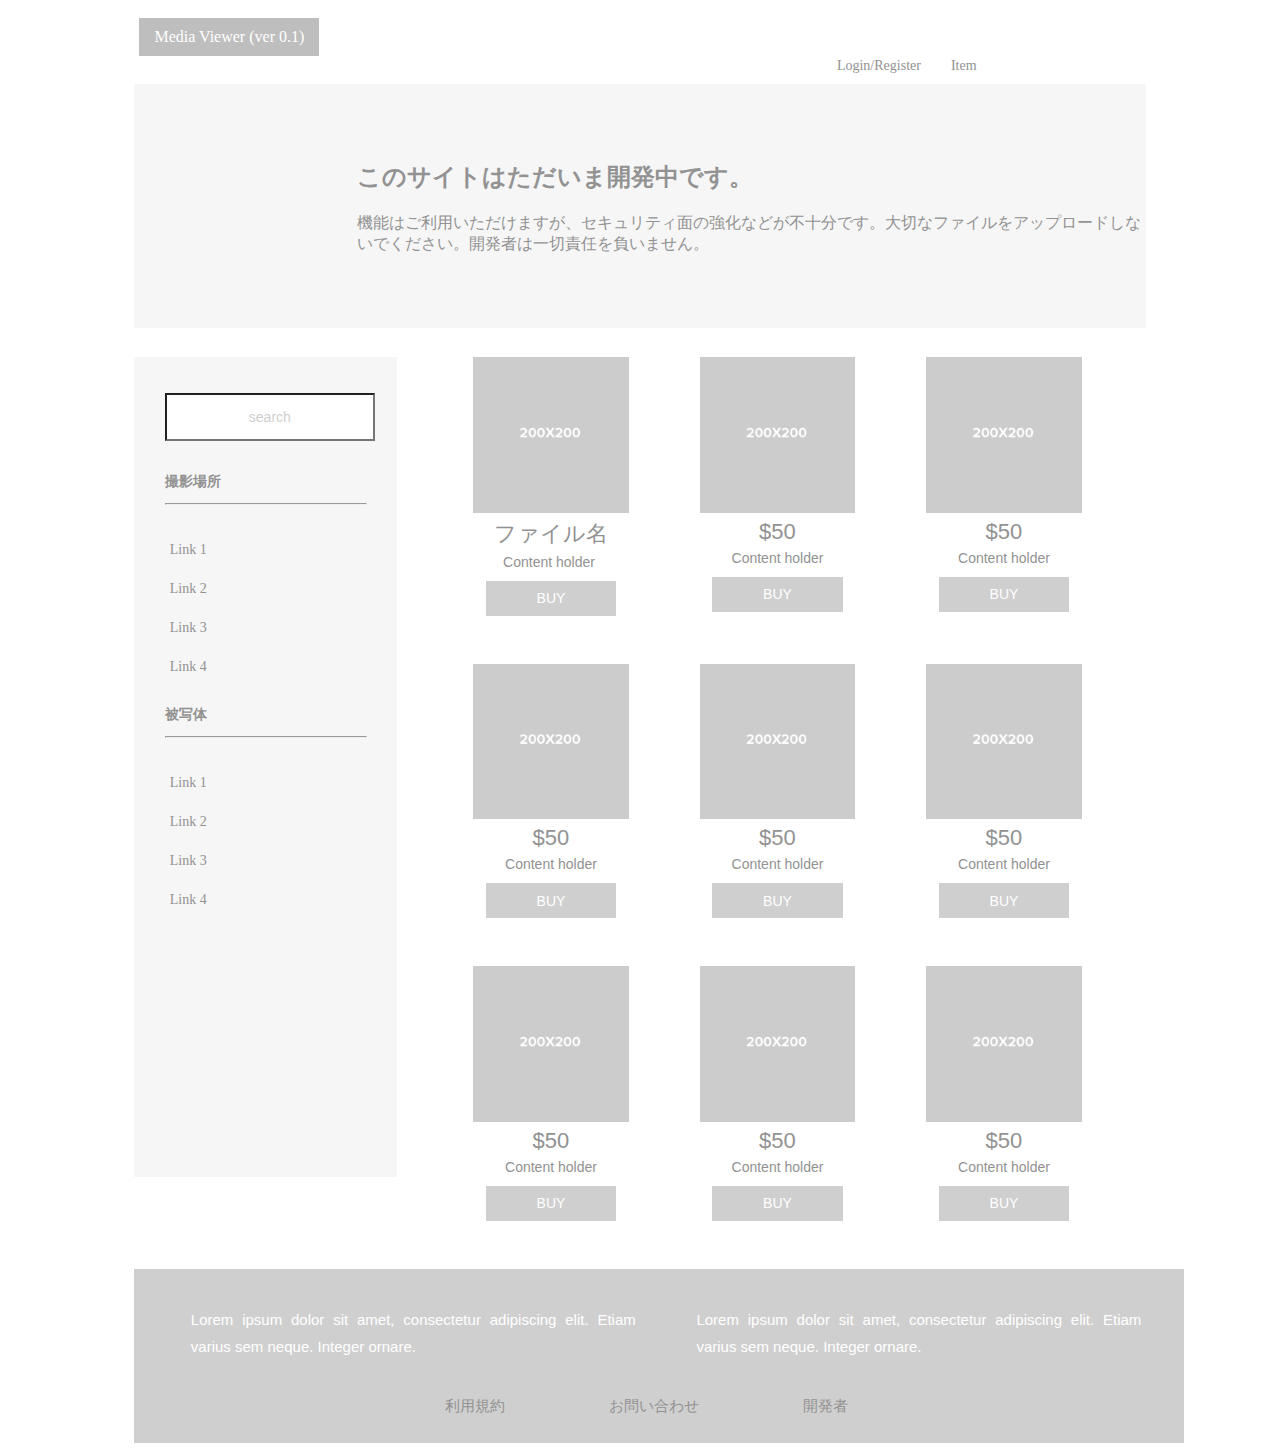
<file: script/front/index.html>
<!doctype html>
<html>
<head>
<meta charset="UTF-8">
<title>eCommerce template By Adobe Dreamweaver CC</title>
<meta name="viewport" content="width=device-width, initial-scale=1">
<link href="styles/index.css" rel="stylesheet" type="text/css">
<!--The following script tag downloads a font from the Adobe Edge Web Fonts server for use within the web page. We recommend that you do not modify it.-->
<script>var __adobewebfontsappname__="dreamweaver"</script><script src="http://use.edgefonts.net/montserrat:n4:default;source-sans-pro:n2:default.js" type="text/javascript"></script>
</head>

<body>
<div id="mainWrapper">
  <header> 
    <!-- This is the header content. It contains Logo and links -->
    <div id="logo"> <!-- <img src="logoImage.png" alt="sample logo"> --> 
      <!-- Company Logo text --> 
      Media Viewer (ver 0.1)<a href="https:"></a></div>
    <div id="headerLinks"><a href="https://gallery.h-tatsu.com/login.php" title="Login/Register">Login/Register</a><a href="#" title="Item">Item</a></div>
  </header>
  <section id="offer"> 
    <!-- The offer section displays a banner text for promotions -->
    <h2>このサイトはただいま開発中です。</h2>
    <p>機能はご利用いただけますが、セキュリティ面の強化などが不十分です。大切なファイルをアップロードしないでください。開発者は一切責任を負いません。</p>
  </section>
  <div id="content">
    <section class="sidebar"> 
      <!-- This adds a sidebar with 1 searchbox,2 menusets, each with 4 links -->
      <input type="text"  id="search" value="search">
      <div id="menubar">
        <nav class="menu">
          <h2><!-- Title for menuset 1 -->撮影場所</h2>
          <hr>
          <ul>
            <!-- List of links under menuset 1 -->
            <li><a href="#" title="Link">Link 1</a></li>
            <li><a href="#" title="Link">Link 2</a></li>
            <li><a href="#" title="Link">Link 3</a></li>
            <li class="notimp"><!-- notimp class is applied to remove this link from the tablet and phone views --><a href="#"  title="Link">Link 4</a></li>
          </ul>
        </nav>
        <nav class="menu">
          <h2>被写体</h2>
          <!-- Title for menuset 2 -->
          <hr>
          <ul>
            <!--List of links under menuset 2 -->
            <li><a href="#" title="Link">Link 1</a></li>
            <li><a href="#" title="Link">Link 2</a></li>
            <li><a href="#" title="Link">Link 3</a></li>
            <li class="notimp"><!-- notimp class is applied to remove this link from the tablet and phone views --><a href="#" title="Link">Link 4</a></li>
          </ul>
        </nav>
      </div>
    </section>
    <section class="mainContent">
      <div class="productRow"><!-- Each product row contains info of 3 elements -->
        <article class="productInfo"><!-- Each individual product description -->
          <div><img alt="sample" src="images/200x200.png"></div>
          <p class="price">ファイル名</p>
          <p class="productContent">Content holder </p>
          <input type="button" name="button" value="Buy" class="buyButton">
        </article>
        <article class="productInfo"><!-- Each individual product description -->
          <div><img alt="sample" src="images/200x200.png"></div>
          <p class="price">$50</p>
          <p class="productContent">Content holder</p>
          <input type="button" name="button" value="Buy" class="buyButton">
        </article>
        <article class="productInfo"> <!-- Each individual product description -->
          <div><img alt="sample" src="images/200x200.png"></div>
          <p class="price">$50</p>
          <p class="productContent">Content holder</p>
          <input type="button" name="button" value="Buy" class="buyButton">
        </article>
      </div>
      <div class="productRow"> 
        <!-- Each product row contains info of 3 elements -->
        <article class="productInfo"> <!-- Each individual product description -->
          <div><img alt="sample" src="images/200x200.png"></div>
          <p class="price">$50</p>
          <p class="productContent">Content holder</p>
          <input type="button" name="button" value="Buy" class="buyButton">
        </article>
        <article class="productInfo"> <!-- Each individual product description -->
          <div><img alt="sample" src="images/200x200.png"></div>
          <p class="price">$50</p>
          <p class="productContent">Content holder</p>
          <input type="button" name="button" value="Buy" class="buyButton">
        </article>
        <article class="productInfo"><!-- Each individual product description -->
          <div><img alt="sample" src="images/200x200.png"></div>
          <p class="price">$50</p>
          <p class="productContent">Content holder</p>
          <input type="button" name="button" value="Buy" class="buyButton">
        </article>
      </div>
      <div class="productRow">
        <article class="productInfo"> <!-- Each individual product description -->
          <div><img alt="sample" src="images/200x200.png"></div>
          <p class="price">$50</p>
          <p class="productContent">Content holder</p>
          <input type="button" name="button" value="Buy" class="buyButton">
        </article>
        <article class="productInfo"><!-- Each individual product description -->
          <div><img alt="sample" src="images/200x200.png"></div>
          <p class="price">$50</p>
          <p class="productContent">Content holder</p>
          <input type="button" name="button" value="Buy" class="buyButton">
        </article>
        <article class="productInfo"><!-- Each individual product description -->
          <div><img alt="sample" src="images/200x200.png"></div>
          <p class="price">$50</p>
          <p class="productContent">Content holder</p>
          <input type="button" name="button" value="Buy" class="buyButton">
        </article>
      </div>
    </section>
  </div>
  <footer> 
    <!-- This is the footer with default 3 divs -->
    <div>
      <p>Lorem ipsum dolor sit amet, consectetur adipiscing elit. Etiam varius sem neque. Integer ornare.</p>
    </div>
    <div>
      <p>Lorem ipsum dolor sit amet, consectetur adipiscing elit. Etiam varius sem neque. Integer ornare.</p>
    </div>
    <div class="footerlinks">
      <p><a href="#" title="Link">利用規約 </a></p>
      <p><a href="#" title="Link">お問い合わせ</a></p>
      <p><a href="#" title="Link">開発者</a></p>
    </div>
  </footer>
</div>
</body>
</html>
</file>
<file: script/front/styles/index.css>
@charset "utf-8";
/* Global Styles */
a:hover {
	color: rgba(255,255,255,1.00);
}
/*header*/
header {
	font-family: 'mentone';
	color: rgba(146,146,146,1.00);
	font-size: 16px;
	font-style: normal;
	font-weight: 400;
}
/* Logo placeholder*/
#logo {
	position: relative;
	left: 5px;
	top: 10px;
	font-family: 'mentone';
	float: left;
	padding-top: 10px;
	padding-bottom: 10px;
	width: 180px;
	text-align: center;
	color: rgba(255,255,255,1.00);
	background-color: rgba(190,190,190,1.00);
}
/* div for Links in header */
#headerLinks {
	float: left;
	width: calc( 100% - 139px );
	text-align: right;
	padding-top: 10px;
	padding-bottom: 10px;
	background-color: rgba(255,255,255,1.00);
}
/* Links in header */
#headerLinks a {
	text-decoration: none;
	color: rgba(146,146,146,1.00);
	padding-left: 66px;
	font-size: 14px;
}
/* Offer text banner*/
#offer {
	font-family: 'mentone', sans-serif;
	clear: both;
	background-color: rgba(246,246,246,1.00);
	color: rgba(146,146,146,1.00);
	padding-left: 115px;
	padding-top: 57px;
	padding-bottom: 57px;
}
/* Main content of the site */
#content {
	clear: both;
	overflow: auto;
	padding-top: 29px;
}
/* Sidebar */
#content .sidebar {
	font-family: 'mentone';
	color: rgba(146,146,146,1.00);
	float: left;
	width: 20%;
	padding-left: 3%;
	padding-right: 3%;
	text-align: center;
	background-color: rgba(246,246,246,1.00);
	padding-top: 36px;
	height: 784px;
}
/* main content of the site */
#content .mainContent {
	float: left;
	width: 70%;
	text-align: center;
	padding-left: 4%;
}
/*menubar's properties for menus in sidebar */
#content .sidebar #menubar {
	text-align: left;
	color: rgba(146,146,146,1.00);
	position: relative;
	left: 0%;
}
/* Search field in sidebar */
#content .sidebar #search {
	width: 100%;
	border-radius: 0px;
	height: 42px;
	text-align: center;
	color: rgba(208,207,207,1.00);
	font-size: 14px;
	;
	margin-bottom: 21px;
}
/* Whole page content */
#mainWrapper {
	width: 80%;
	padding-left: 10%;
}
/*menu elements */
.menu ul li {
	list-style-type: none;
	font-size: x-large;
	position: relative;
	left: -35px;
	padding-top: 12px;
}
/* Product rows for catalog */
#content .mainContent .productRow {
	overflow: auto;
	color: rgba(146,146,146,1.00);
}
/* Each product Information in the catalog */
.mainContent .productRow .productInfo {
	float: left;
	padding-left: 5%;
	padding-right: 5%;
	width: 22%;
}
/* Prices of a products in catalog */
.productRow .productInfo .price {
	font-family: 'Montserrat', sans-serif;
	color: rgba(146,146,146,1.00);
	font-size: 22px;
	position: relative;
	top: -20px;
}
/* Content holder for products in catalog*/
.productRow .productInfo .productContent {
	position: relative;
	top: -37px;
	font-size: 14px;
	font-family: source-sans-pro, sans-serif;
	font-style: normal;
	font-weight: 200;
	color: rgba(146,146,146,1.00);
	white-space: pre-wrap;
}
/* Buy button for products in catalog */
.productRow .productInfo .buyButton {
	position: relative;
	top: -48px;
	width: 84%;
	background-color: rgba(208,207,207,1.00);
	height: 35px;
	color: rgba(255,255,255,1.00);
	border-style: none;
	font-size: 14px;
	text-transform: uppercase;
	margin-top: 8px;
}
/* footer */
#mainWrapper footer {
	clear: both;
	overflow: auto;
	background-color: rgba(208,207,207,1.00);
	font-family: source-sans-pro, sans-serif;
	font-style: normal;
	width: 100%;
	font-weight: 200;
	line-height: 1.8;
	padding-top: 22px;
	padding-left: 22px;
	text-align: center;
	padding-bottom: 22px;
	padding-right: 22px;
}
/*Each footer content */
#mainWrapper footer div {
	width: 27%;
	float: left;
	padding-left: 4%;
	padding-right: 2%;
	color: rgba(255,255,255,1.00);
	
}
/* Links in footer */
footer div a {
	color: rgba(146,146,146,1.00);
	text-decoration: none;
	text-align: center;
}
/* Product's images in catalog */
.productInfo div img {
	width: 100%;
}
/*Links in sidebar */
.sidebar #menubar .menu ul li a {
	color: rgba(146,146,146,1.00);
	text-decoration: none;
}
.sidebar #menubar .menu ul li a:hover {
	color: rgba(107,97,97,1.00);
	text-decoration: none;
}
/* Menu headings in sidebar */
#menubar .menu h2 {
	font-size: 14px;
}
/*Links under menus in sidebar */
#menubar .menu ul li a {
	font-size: 14px;
}
/* Menus in sidebar */
.sidebar #menubar .menu {
	margin-bottom: 29px;
}
/* Container for links in footer */
#mainWrapper footer .footerlinks {
	float: none;
	width: 100%;
	position: relative;
	top: 17px;
	clear: both;
	text-align: center;
	left: 0%;
	padding-bottom: 19px;
}
/* Container for each footer divisions */
#mainWrapper footer div {
	width: 44%;
	text-align: justify;
	font-size: 15px;
}
/* Links in footer */
.footerlinks p a {
	padding-top: 0px;
	padding-bottom: 0px;
	display: inline;
	padding-right: 100px;
}
/* Footer region */
#mainWrapper footer {
	padding-left: 16px;
	overflow: hidden;
}
/* Links in header */
header #headerLinks a {
	padding-left: 0px;
	padding-right: 30px;
}
/* Offer- Text banner */
#mainWrapper #offer {
	padding-left: 22%;
}
/* Paragraphs in footer */
footer .footerlinks p {
	display: inline;
}

/* Media query for tablets */
@media screen and (max-width:700px) {
/* search field in sidebar */
#content .sidebar #search {
	display: none;
}
/* sidebar */
#content .sidebar {
	float: none;
	width: 100%;
	height: auto;
	overflow: auto;
	padding-left: 12%;
	padding-top: 0px;
}
/* horizontal separators in sidebar */
#content .sidebar hr {
	display: none;
}
/*The sidebar and maincontent of page */
#content {
	position: relative;
	top: -22px;
	width: 100%;
	overflow: hidden;
}
/*menu headings in sidebar */
#menubar .menu h2 {
	display: inline;
	font-size: medium;
	padding-right: 6%;
}
/* Unordered List of links */
#menubar .menu ul {
	display: inline;
}
/*list elements */
#menubar .menu ul li {
	display: inline;
	font-size: medium;
	padding-left: 0%;
	padding-right: 3%;
}
/*The link to be hidden in tablet view */
.sidebar #menubar .menu ul .notimp {
	display: none;
}
/* menus in sidebar */
.sidebar #menubar .menu {
	width: 100%;
	text-align: center;
	position: relative;
	top: 16px;
}
/*menubar in sidebar */
#content .sidebar #menubar {
	position: relative;
	left: -7%;
	overflow: hidden;
	width: 95%;
	padding-top: 0px;
}
/* offer banners content */
#mainWrapper #offer p {
	font-size: small;
}
/* main content region of page */
#mainWrapper #content .mainContent {
	overflow: hidden;
	width: 95%;
	margin-top: 40px;
}
/* Prices of products in catalog view */
.productRow .productInfo .price {
	font-size: 19px;
}
/* Content holders in catalog view */
.productRow .productInfo .productContent {
	font-size: 16px;
}
/* Buy buttons in catalog view */
.productRow .productInfo .buyButton {
	font-size: 15px;
}
/* Container for links in footer */
#mainWrapper footer .footerlinks {
	float: none;
	width: 100%;
	position: relative;
	top: 17px;
	clear: both;
	text-align: center;
	left: 0%;
	padding-bottom: 19px;
}
/* Container for each footer divisions */
#mainWrapper footer div {
	width: 44%;
	text-align: justify;
	font-size: 15px;
}
/* Links in footer */
.footerlinks p a {
	padding-top: 0px;
	padding-bottom: 0px;
	display: inline;
	padding-right: 100px;
}
/* Footer region */
#mainWrapper footer {
	padding-left: 16px;
	overflow: hidden;
}
/* Links in header */
header #headerLinks a {
	padding-left: 0px;
	padding-right: 30px;
}
/* Offer- Text banner */
#mainWrapper #offer {
	padding-left: 22%;
}
/* Paragraphs in footer */
footer .footerlinks p {
	display: inline;
}
}

/*media query for small screen devices */
@media screen and (max-width:480px) {
/*Container for links in header */
#mainWrapper header #headerLinks {
	width: 100%;
	text-align: center;
	background-color: rgba(190,190,190,1.00);
	padding-bottom: 21px;
}
/* Logo placeholder*/
#mainWrapper header #logo {
	width: 100%;
	text-align: center;
}
/* Links in header */
header #headerLinks a {
	text-align: center;
	padding-right: 15px;
	padding-left: 0px;
}
/*Offer - Text Banner */
#mainWrapper #offer {
	padding-left: 0px;
	text-align: center;
}
/* Menubar in sidebar */
#content .sidebar #menubar {
	position: relative;
	left: -8%;
	text-align: center;
}
/*Menu headings in sidebar */
#menubar .menu h2 {
	width: 100%;
	display: block;
}
/* Each product in catalog view */
.mainContent .productRow .productInfo {
	width: 100%;
	display: block;
	padding-left: 0px;
	padding-right: 0px;
	position: relative;
	left: -2%;
}
#mainWrapper footer div {
	width: 100%;
	margin-left: -16px;
	text-align: justify;
	padding-bottom: 16px;
	overflow: auto;
}
/* Unordered list for menu elements */
.menu ul {
	position: relative;
	padding-left: 24%;
}
/* Container for links in footer */
#mainWrapper footer .footerlinks {
	position: relative;
	left: 400px;
	padding-left: 8%;
}
/* Main content which excludes the sidebar */
#mainwrapper #content .mainContent {
	margin-top: -81px;
	text-align: center;
	width: 100%;
	padding-left: 0px;
}
}
</file>
